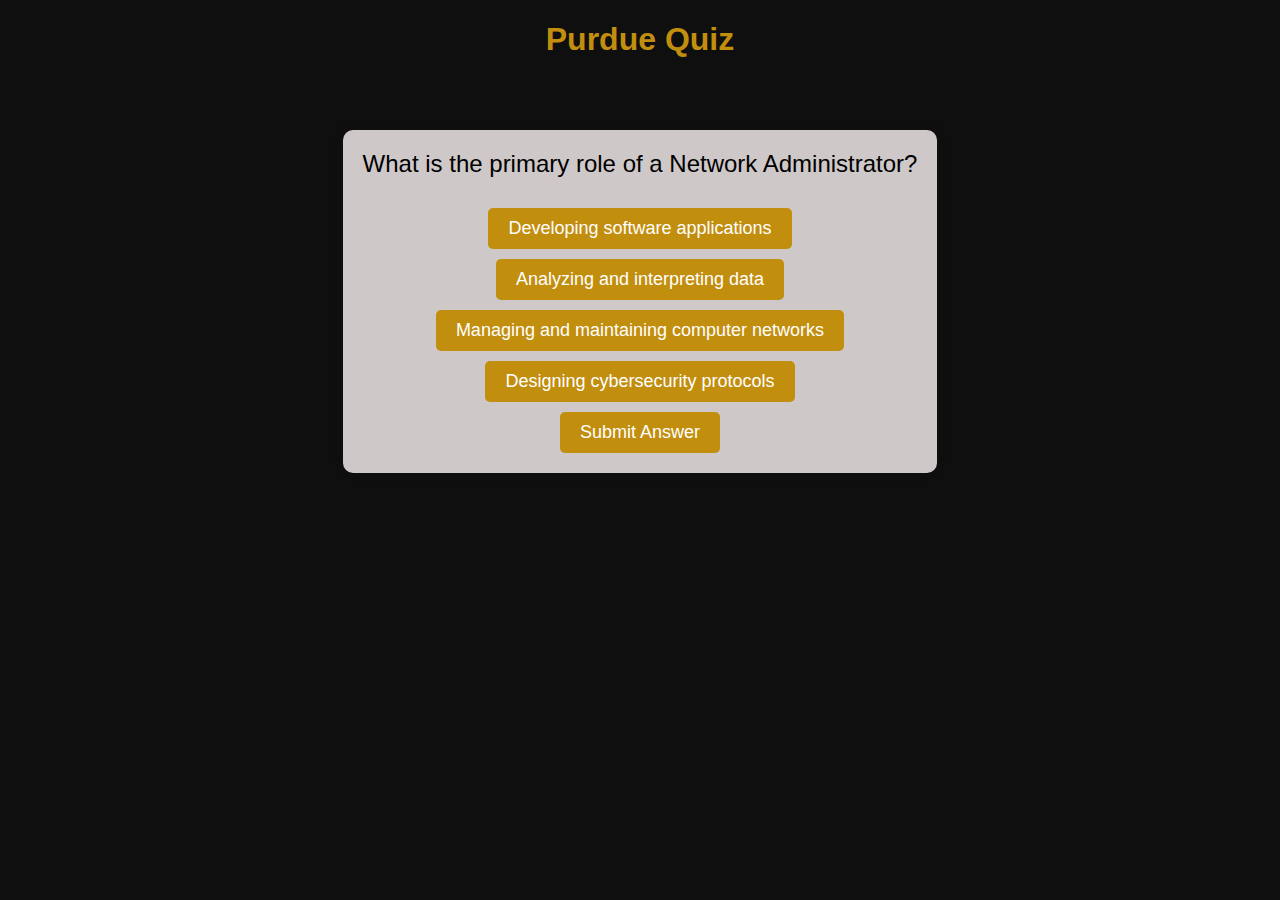
<file: quiz.html>
<!DOCTYPE html>
<html lang="en">
<head>
    <meta charset="UTF-8">
    <meta name="viewport" content="width=device-width, initial-scale=1.0">
    <title>Purdue Quiz</title>
    <link rel="stylesheet" href="stylequiz.css">
</head>
<body>
    <h1>Purdue Quiz</h1>

    <div id="quiz">
        <div id="question"></div>
        <div id="options"></div>
        <button id="submit">Submit Answer</button>
    </div>

    <div id="result"></div>

    <script>
        const questions = [
            {
                question: "What is the primary role of a Network Administrator?",
                options: ["Developing software applications", "Analyzing and interpreting data", "Managing and maintaining computer networks", "Designing cybersecurity protocols"],
                answer: "Managing and maintaining computer networks"
            },
            {
                question: "Which career focuses on developing software applications for various platforms?",
                options: ["Data Research Scientist", "Cybersecurity Expert", "Software Developer", "Network Administrator"],
                answer: "Software Developer"
            },
            {
                question: "What is the primary responsibility of a Data Research Scientist?",
                options: ["Designing network infrastructure", "Managing database systems", "Developing algorithms for data analysis", "Ensuring network security"],
                answer: "Developing algorithms for data analysis"
            },
            {
                question: "Which career specializes in protecting computer systems and networks from unauthorized access or cyberattacks?",
                options: ["Network Administrator", "Chief Information Officer", "Cybersecurity Expert", "Data Research Scientist"],
                answer: "Cybersecurity Expert"
            },
            {
                question: "What role involves overseeing the overall information technology strategy and operations of an organization?",
                options: ["Network Architect", "Chief Information Officer", "Data Research Scientist", "Software Developer"],
                answer: "Chief Information Officer"
            },
            {
                question: "Which career focuses on designing and implementing computer networks?",
                options: ["Data Research Scientist", "Network Architect", "Cybersecurity Expert", "Software Developer"],
                answer: "Network Architect"
            },
            {
                question: "What is the main responsibility of a Software Developer?",
                options: ["Managing databases", "Designing network infrastructure", "Developing software applications", "Analyzing data for insights"],
                answer: "Developing software applications"
            },
            {
                question: "Which career involves analyzing complex data sets to identify trends and patterns?",
                options: ["Cybersecurity Expert", "Data Research Scientist", "Network Administrator", "Software Developer"],
                answer: "Data Research Scientist"
            },
            {
                question: "What role involves configuring and maintaining servers and other network devices?",
                options: ["Network Administrator", "Chief Information Officer", "Network Architect", "Cybersecurity Expert"],
                answer: "Network Administrator"
            },
            {
                question: "Which career focuses on developing and maintaining databases for storing and retrieving data?",
                options: ["Data Research Scientist", "Software Developer", "Network Administrator", "Database Administrator"],
                answer: "Database Administrator"
            }
        ];

        let currentQuestion = 0;
        let score = 0;

        const quiz = document.getElementById("quiz");
        const questionElement = document.getElementById("question");
        const optionsElement = document.getElementById("options");
        const submitButton = document.getElementById("submit");
        const resultElement = document.getElementById("result");

        function showQuestion() {
            const current = questions[currentQuestion];
            questionElement.textContent = current.question;

            optionsElement.innerHTML = "";
            current.options.forEach((option, index) => {
                const button = document.createElement("button");
                button.textContent = option;
                button.addEventListener("click", () => checkAnswer(option));
                optionsElement.appendChild(button);
            });
        }

        function checkAnswer(answer) {
            const current = questions[currentQuestion];
            if (answer === current.answer) {
                score++;
            }
            currentQuestion++;
            if (currentQuestion < questions.length) {
                showQuestion();
            } else {
                showResult();
            }
        }

        function showResult() {
            quiz.style.display = "none";
            resultElement.textContent = `You scored ${score} out of ${questions.length}!`;
        }

        showQuestion();
    </script>
</body>
</html>
</file>
<file: stylequiz.css>
body {
    font-family: Arial, sans-serif;
    background-color: #100f0f;
    text-align: center;
}

h1 {
    color: #C28E0E;
}

#quiz {
    margin-top: 50px;
    background-color: #cfc8c8;
    padding: 20px;
    border-radius: 10px;
    box-shadow: 0 0 10px rgba(0, 0, 0, 0.1);
    display: inline-block;
}

#question {
    font-size: 24px;
    margin-bottom: 20px;
}

#options {
    display: flex;
    flex-direction: column;
    align-items: center;
}

button {
    margin-top: 10px;
    padding: 10px 20px;
    font-size: 18px;
    background-color: #C28E0E;
    color: #FFF;
    border: none;
    border-radius: 5px;
    cursor: pointer;
}

button:hover {
    background-color: #9D7300;
}

#result {
    color: white;
}
</file>
